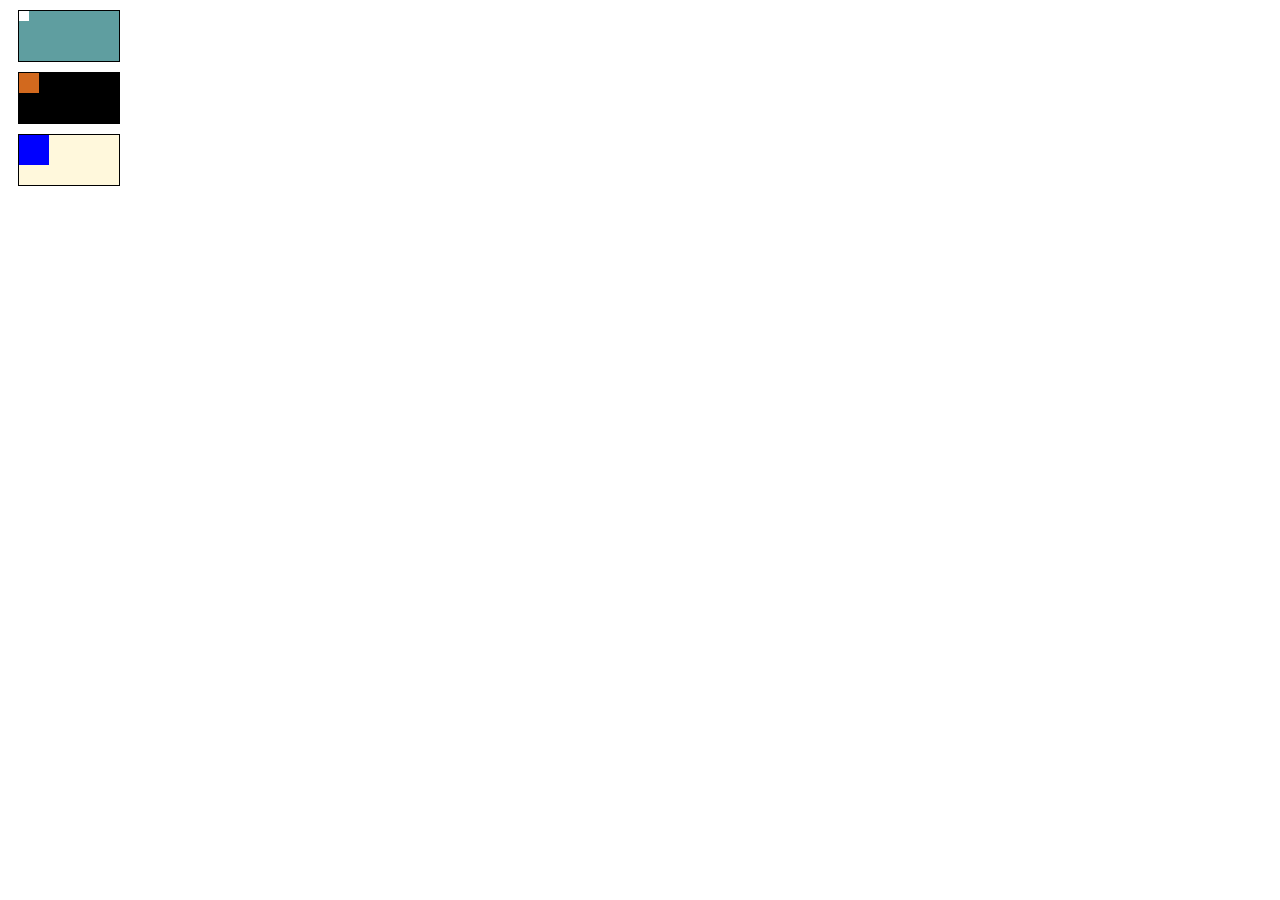
<file: Curso-de-Css/web/classesavancadacss.html>
<!DOCTYPE html>
<!--
To change this license header, choose License Headers in Project Properties.
To change this template file, choose Tools | Templates
and open the template in the editor.
-->
<html>
    <head>
        <title>Classes Avançada com Css</title>
        <meta charset="UTF-8">
        <meta name="viewport" content="width=device-width, initial-scale=1.0">
        <style type="text/css">
            .div01, .div02, .div03{
                background: cadetblue;
                width:100px;
                height:50px;
                border:1px solid black;
                margin:10px;
            }
            .div01 div, div{
                background:red;
                width:30px;
                height:30px;
            }
            .div01 div{
                background:white;
                width:10px;
                height:10px;
            }
            .div02{
                background:black;
            }
            .div02 div {
                background: chocolate;
                width: 20px;
                height: 20px;
            }
            .div03{
                background: cornsilk;
            }
            .div03 div{
                background:blue;
                width: 30px;
                height:30px;
            }
        </style>
    </head>
    <body>
        <div class="div01">
            <div>
                <div>
                    <div>

                    </div>
                </div>
            </div>
        </div>
        <div class="div02">
            <div>

            </div>
        </div>
        <div class="div03">
            <div>

            </div>
        </div>
    </body>
</html>
</file>
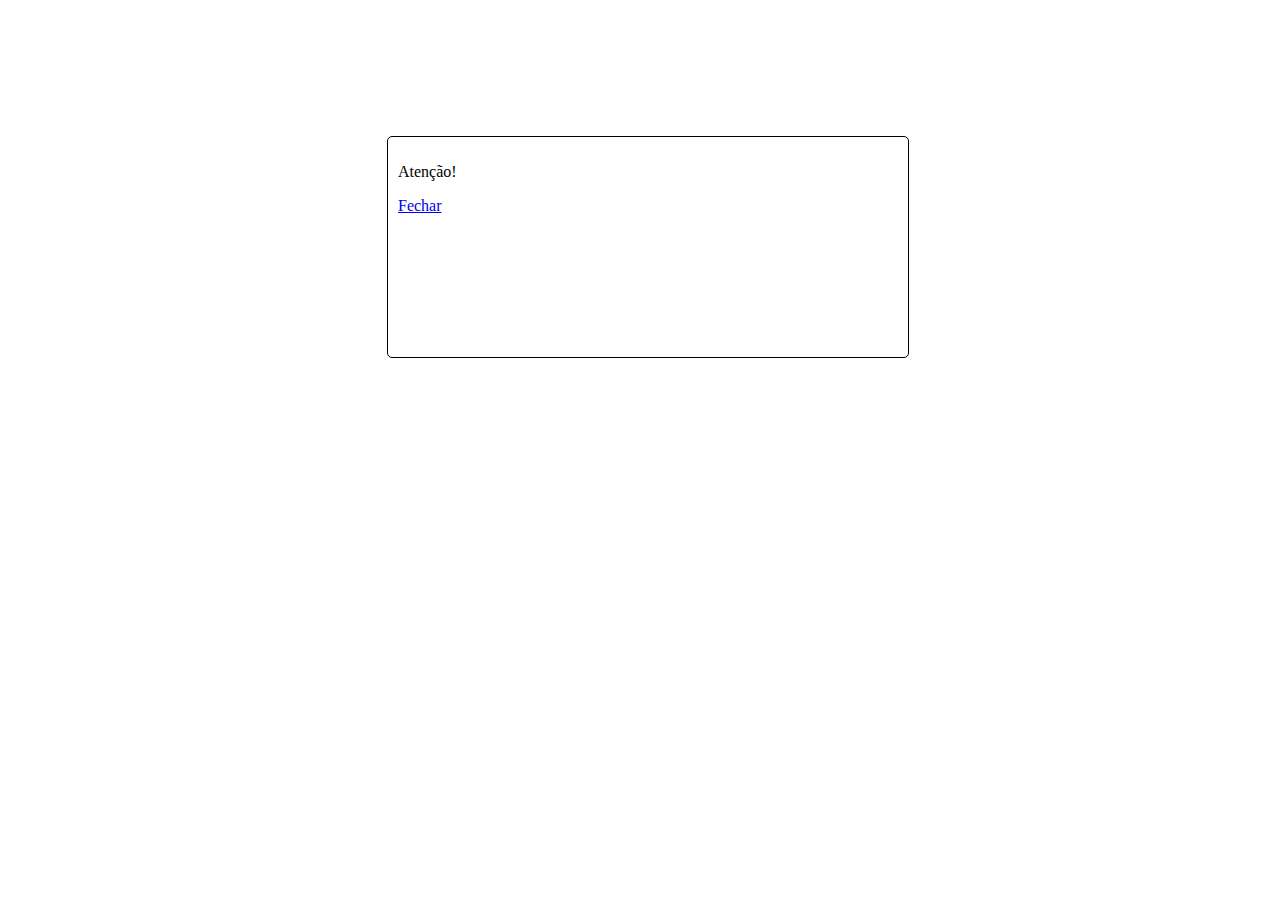
<file: Curso-de-Css/web/div.html>
<!DOCTYPE html>
<!--
To change this license header, choose License Headers in Project Properties.
To change this template file, choose Tools | Templates
and open the template in the editor.
-->
<html>
    <head>
        <title>Tag DIV´S COM - display, width, height</title>
        <meta charset="UTF-8">
        <meta name="viewport" content="width=device-width, initial-scale=1.0">
        <script src="https://ajax.googleapis.com/ajax/libs/jquery/1.12.2/jquery.min.js"></script>
        <style type="text/css">
            .divlayout{
                width:940px;
                background:cadetblue;
                margin-left: auto;
                margin-right: auto;
                height:600px;
            }
            .divcabecalho div{
                width:940px;
                height:50px;
                background: crimson;
                margin-left: auto;
                margin-right:auto;
                padding-top: 10px;
            }
            .divconteudo ul li{
                float:left;
                margin:10px;
            }
            .divconteudo .menu ul li:hover{
                background: crimson;
            }
            .divconteudo .paragrafo{
                background:cadetblue;
                border:1px solid black;
                width:650px;
                float:right;
                height:400px;
            }
            .divlayout .divrodape p{
                margin-top:470px;
                display:block;
                text-align:center;
            }
            .divclear{
                clear: both;
            }
            .conteudomodal{
                width:500px;
                height:200px;
                background:white;
                margin-left:auto;
                margin-right:auto;
                border-radius:5px;
                border:1px solid black;
                padding:10px;

            }
            .modal{
                width:100%;
                height:100%;
                background:white;
                padding-top:10%;
                position:fixed;
            }
        </style>
        <script type="text/javascript">
            $(function () {
                $("#btnfechar").click(function () {
                    $("#modal").hide();
                });
            });
        </script>
    </head>
    <body>
        <div class="modal" id="modal">
            <div class="conteudomodal" id="conteudomodal">
                <p>Atenção!</p>
                <p><a href="#" id="btnfechar">Fechar</a></p>
            </div>
        </div>
        <div class="divlayout">
            <div class="divcabecalho divclear">
                <div>
                    Logo Marca
                </div>
            </div>
            <div class="divconteudo divclear">
                <div class="menu">
                    <ul>
                        <li>Home</li>
                        <li>Contato</li>
                        <li>Quem Somos</li>
                    </ul>
                </div>
                <div class="paragrafo divclear">
                    <p>Seja Bem-Vindo</p>
                </div>
            </div>
            <div class="divrodape">
                <p>copyright todos os direitos reservaos a ronaldo</p>
            </div>
        </div>
    </body>
</html>
</file>
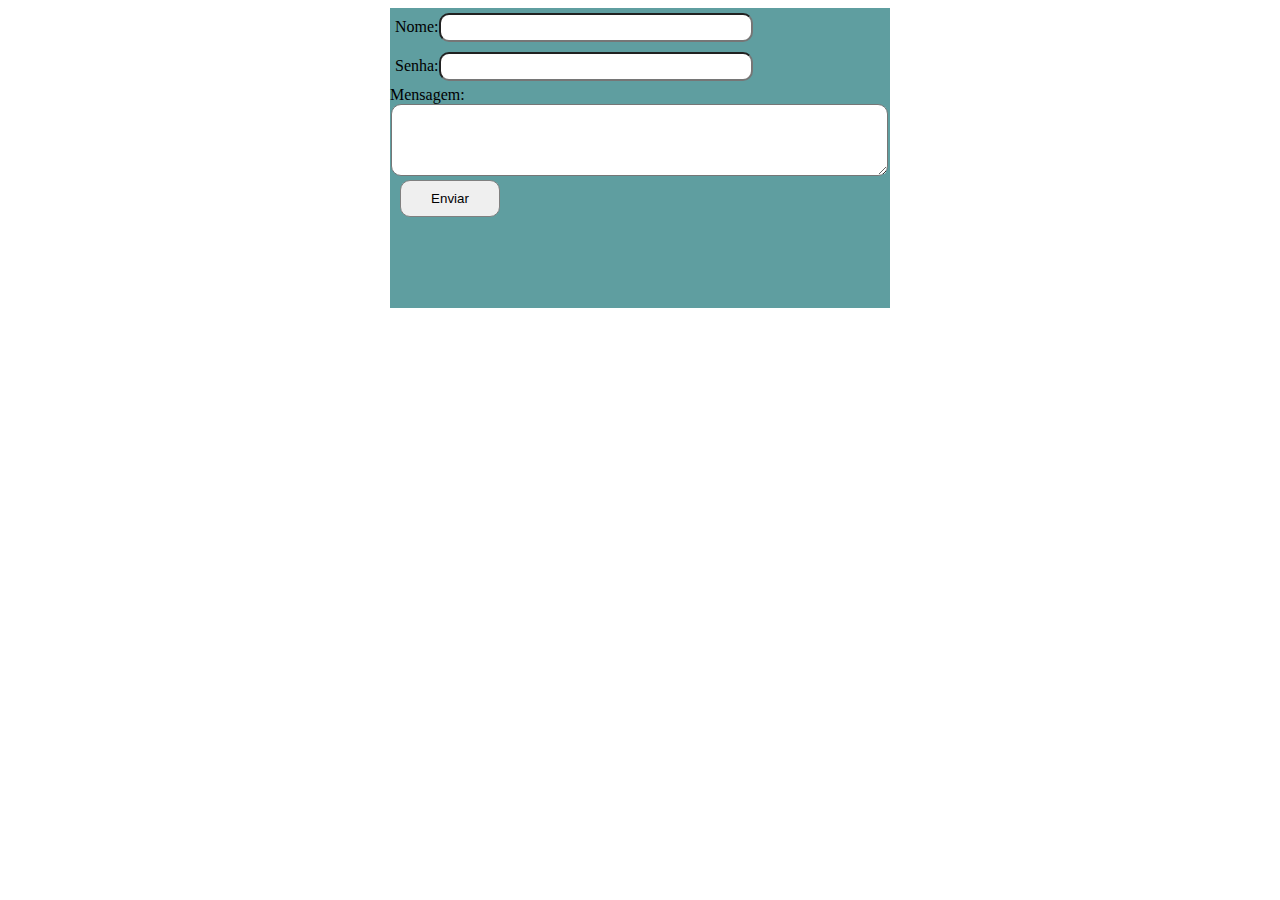
<file: Curso-de-Css/web/formulariocss.html>
<!DOCTYPE html>
<!--
To change this license header, choose License Headers in Project Properties.
To change this template file, choose Tools | Templates
and open the template in the editor.
-->
<html>
    <head>
        <title>Formulário com Css</title>
        <meta charset="UTF-8">
        <meta name="viewport" content="width=device-width, initial-scale=1.0">
        <style type="text/css">
            .container{
                
                margin-left: auto;
                margin-right: auto;
                background: cadetblue;
                width: 500px;
                height:300px;
                    
            }
            .container label{
                display: block;
                padding:5px;
            }
            .container textArea{
                width: 91%;
                padding:20px;
                margin-left:1px;
            }
            .botao{
                padding:10px;
                border-radius:10px;
                width: 100px;
                margin-left:10px;
                border:1px solid gray;
            }
            .container label input{
                width: 300px;
                border-radius: 10px;
                padding:5px;
            }
            .container textArea{
                border-radius: 10px;
                
            }
        </style>
    </head>
    <body>
        <div class="container">
            <form>
                <label>
                    Nome:<input type="text" name="nome" id="nome"/>
                </label>
                <label>
                    Senha:<input type="password" name="senha" id="senha"/>
                </label>
                Mensagem:<textarea name="mensagem" id="mensagem"></textarea>
                <input type="submit" value="Enviar" class="botao"/>
            </form>
        </div>
    </body>
</html>
</file>
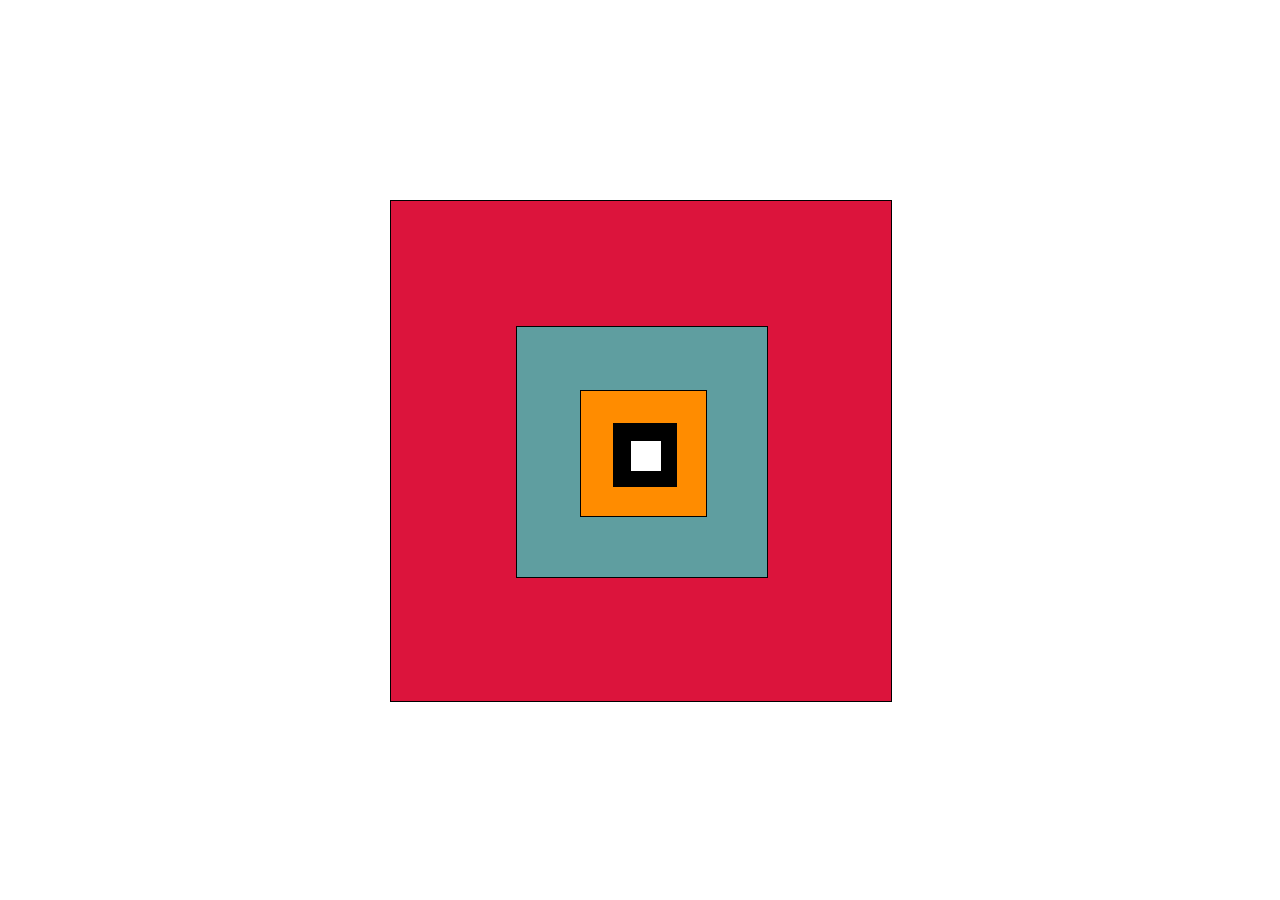
<file: Curso-de-Css/web/funcaocalcss3.html>
<!DOCTYPE html>
<!--
To change this license header, choose License Headers in Project Properties.
To change this template file, choose Tools | Templates
and open the template in the editor.
-->
<html>
    <head>
        <title>Função CAL COM CSS3</title>
        <meta charset="UTF-8">
        <meta name="viewport" content="width=device-width, initial-scale=1.0">
        <style type="text/css">
            .conteudo{
                width:500px;
                height:500px;
                background:crimson;
                position:absolute;
                border:1px solid black;
                left: calc(50% - 250px);
                top:calc(50% - 250px);
            }
            .conteudo2{
                width:250px;
                height:250px;
                background:cadetblue;
                position:absolute;
                border:1px solid black;
                left: calc(50% - 125px);
                top:calc(50% - 125px);
            }
            .conteudo3{
                width:125px;
                height:125px;
                background:darkorange;
                position:absolute;
                border:1px solid black;
                left: calc(50% - 62px);
                top:calc(50% - 62px);
            }
            .conteudo4{
                width:62px;
                height:62px;
                background:black;
                position:absolute;
                border:1px solid black;
                left: calc(50% - 31px);
                top:calc(50% - 31px);
            }
            .conteudo5{
                width:30px;
                height:30px;
                background:white;
                position:absolute;
                border:1px solid black;
                left: calc(50% - 15px);
                top:calc(50% - 15px);
            }
        </style>
    </head>
    <body>
        <div class="conteudo">
            <div class="conteudo2">
                <div class="conteudo3">
                    <div class="conteudo4">
                        <div class="conteudo5">

                        </div>
                    </div>
                </div>
            </div>
        </div>
    </body>
</html>
</file>
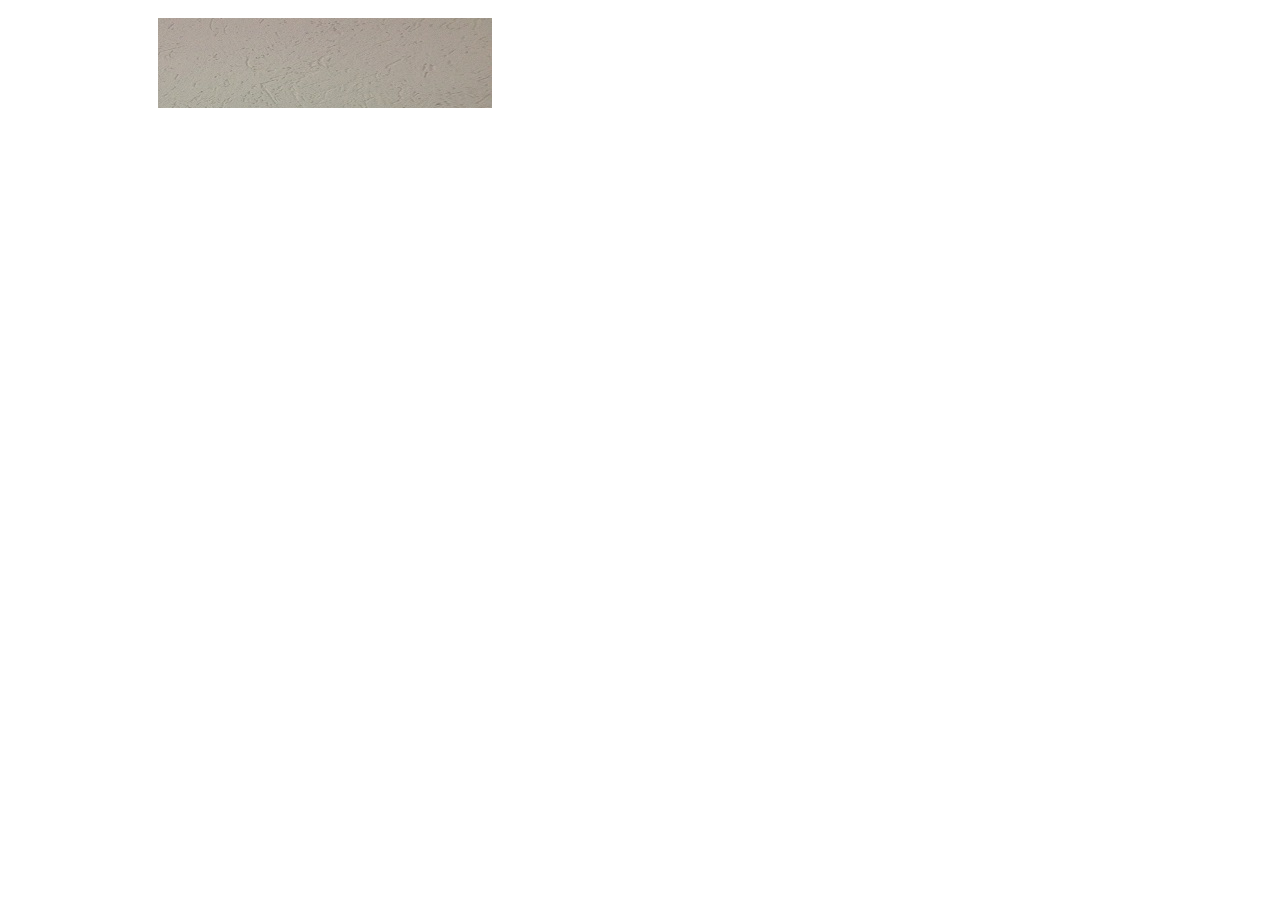
<file: Curso-de-Css/web/propriedadeclipcss.html>
<!DOCTYPE html>
<!--
To change this license header, choose License Headers in Project Properties.
To change this template file, choose Tools | Templates
and open the template in the editor.
-->
<html>
    <head>
        <title>Propriedade Clip</title>
        <meta charset="UTF-8">
        <meta name="viewport" content="width=device-width, initial-scale=1.0">
        <style type="text/css">
            img{
                position:absolute;
                /*top-width-height-left*/
                clip:rect(10px 500px 100px 150px);
            }
        </style>
    </head>
    <body>
        <div>
            <img alt="logo" src="imagem/textura.jpg"/>
        </div>
    </body>
</html>
</file>
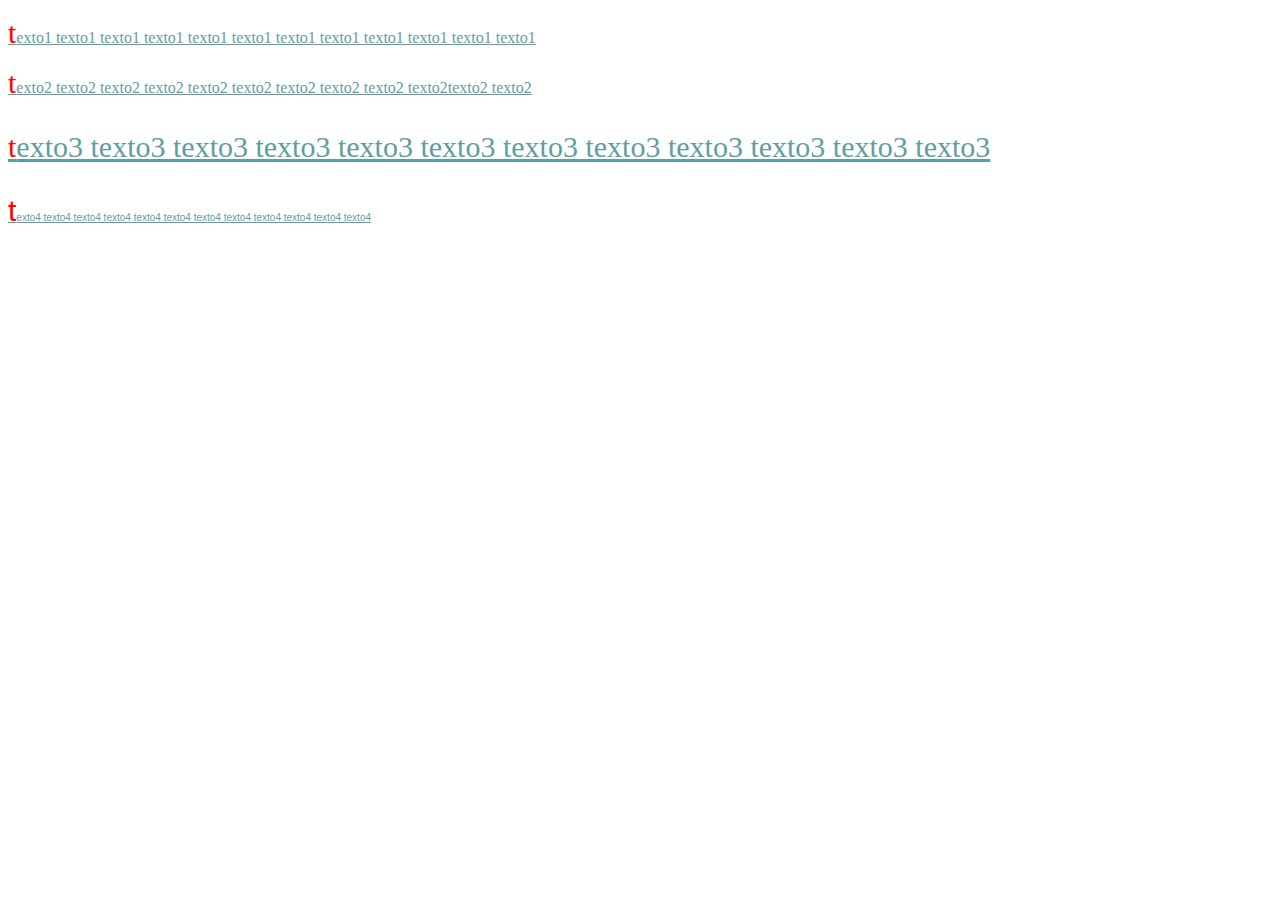
<file: Curso-de-Css/web/pseudo-elemento.html>
<!DOCTYPE html>
<!--
To change this license header, choose License Headers in Project Properties.
To change this template file, choose Tools | Templates
and open the template in the editor.
-->
<html>
    <head>
        <title>Pseudo-Elemento</title>
        <meta charset="UTF-8">
        <meta name="viewport" content="width=device-width, initial-scale=1.0">
        <style type="text/css">
            .divinterna p:first-letter{
                font-size:30px;
                color:red;
            }
            .divinterna p:first-line{
                text-decoration:underline;
                color:cadetblue;
                
            }
            .divinterna p:last-child{
                font-family: Arial;
                color: red;
                font-size:10px;
            }
            .divinterna p:nth-child(3){
                font-size: 30px;
                color: green;
            }
        </style>
    </head>
    <body>
        <div class="divinterna">
            <p>texto1 texto1 texto1 texto1 texto1 texto1 texto1 texto1 texto1 texto1 texto1 texto1</p>
            <p>texto2 texto2 texto2 texto2 texto2 texto2 texto2 texto2 texto2 texto2texto2 texto2</p>
            <p>texto3 texto3 texto3 texto3 texto3 texto3 texto3 texto3 texto3 texto3 texto3 texto3</p>
            <p>texto4 texto4 texto4 texto4 texto4 texto4 texto4 texto4 texto4 texto4 texto4 texto4</p>
                
        </div>
    </body>
</html>
</file>
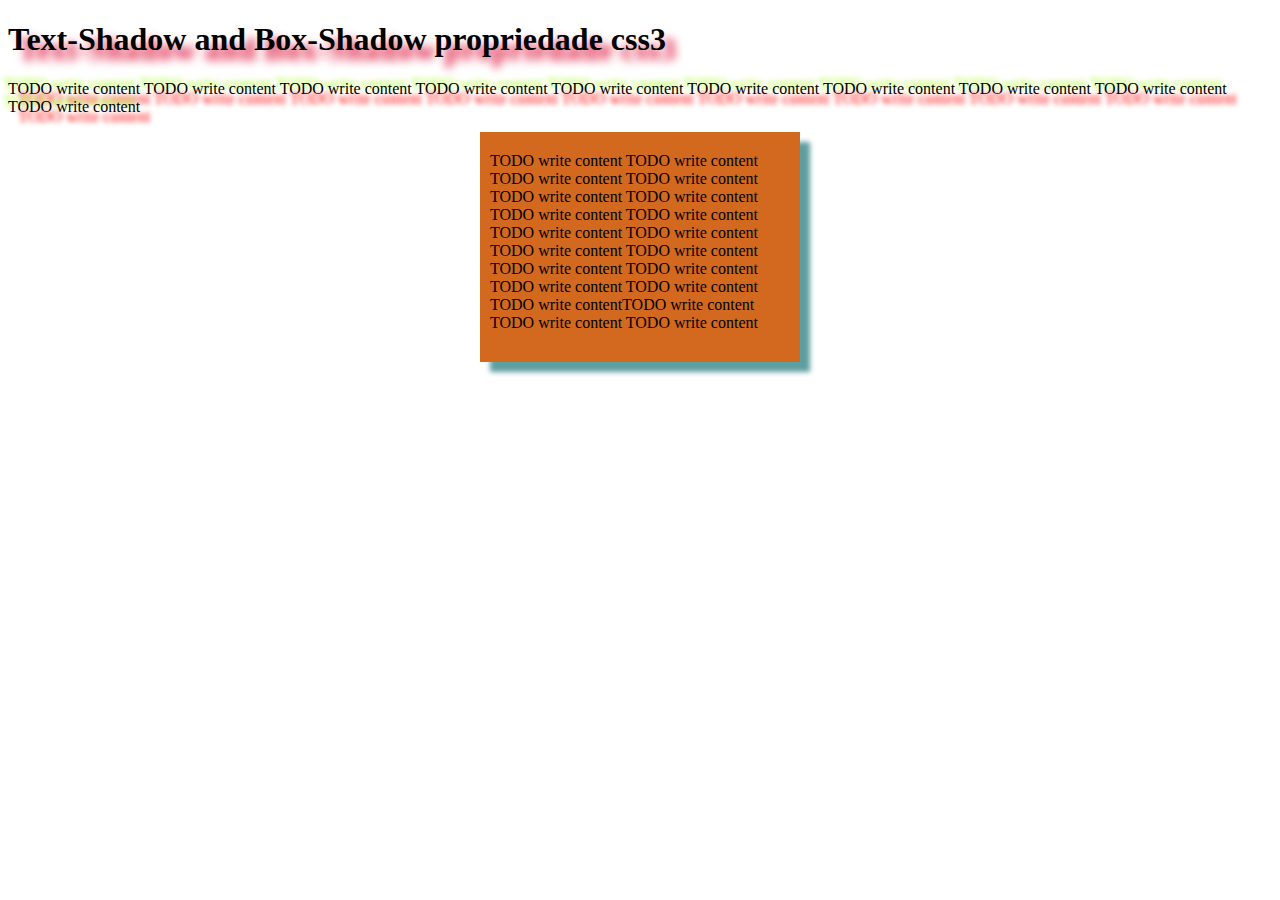
<file: Curso-de-Css/web/shadow.html>
<!DOCTYPE html>
<!--
To change this license header, choose License Headers in Project Properties.
To change this template file, choose Tools | Templates
and open the template in the editor.
-->
<html>
    <head>
        <title>Text-Shadow and Box-Shadow</title>
        <meta charset="UTF-8">
        <meta name="viewport" content="width=device-width, initial-scale=1.0">
        <meta name="Description" content="texto e box shadow é um elemento css3"/>
        <meta name="Keywords" content="text, box, shadow"/>
        <style type="text/css">
            .paragrafo{
                text-shadow: 10px 10px 5px red , -5px -5px 5px greenyellow;
            }
            .divtexto{
                width:300px;
                height:200px;
                background:chocolate;
                padding:10px;
                padding-top:20px;
                margin-left: auto;
                margin-right:auto;
                box-shadow:10px 10px 5px cadetblue;
            }
            h1{
                text-shadow:10px 10px 10px crimson;
            }
        </style>
    </head>
    <body>
        <h1>Text-Shadow and Box-Shadow propriedade css3</h1>
        <p class="paragrafo">TODO write content TODO write content TODO write content TODO write content TODO write content 
            TODO write content TODO write content TODO write content TODO write content TODO write content</p>

        <div class="divtexto">TODO write content TODO write content TODO write content TODO write content TODO write content 
            TODO write content TODO write content TODO write content TODO write content TODO write content 
            TODO write content TODO write content TODO write content TODO write content TODO write content 
            TODO write content TODO write contentTODO write content TODO write content TODO write content</div>
    </body>
</html>
</file>
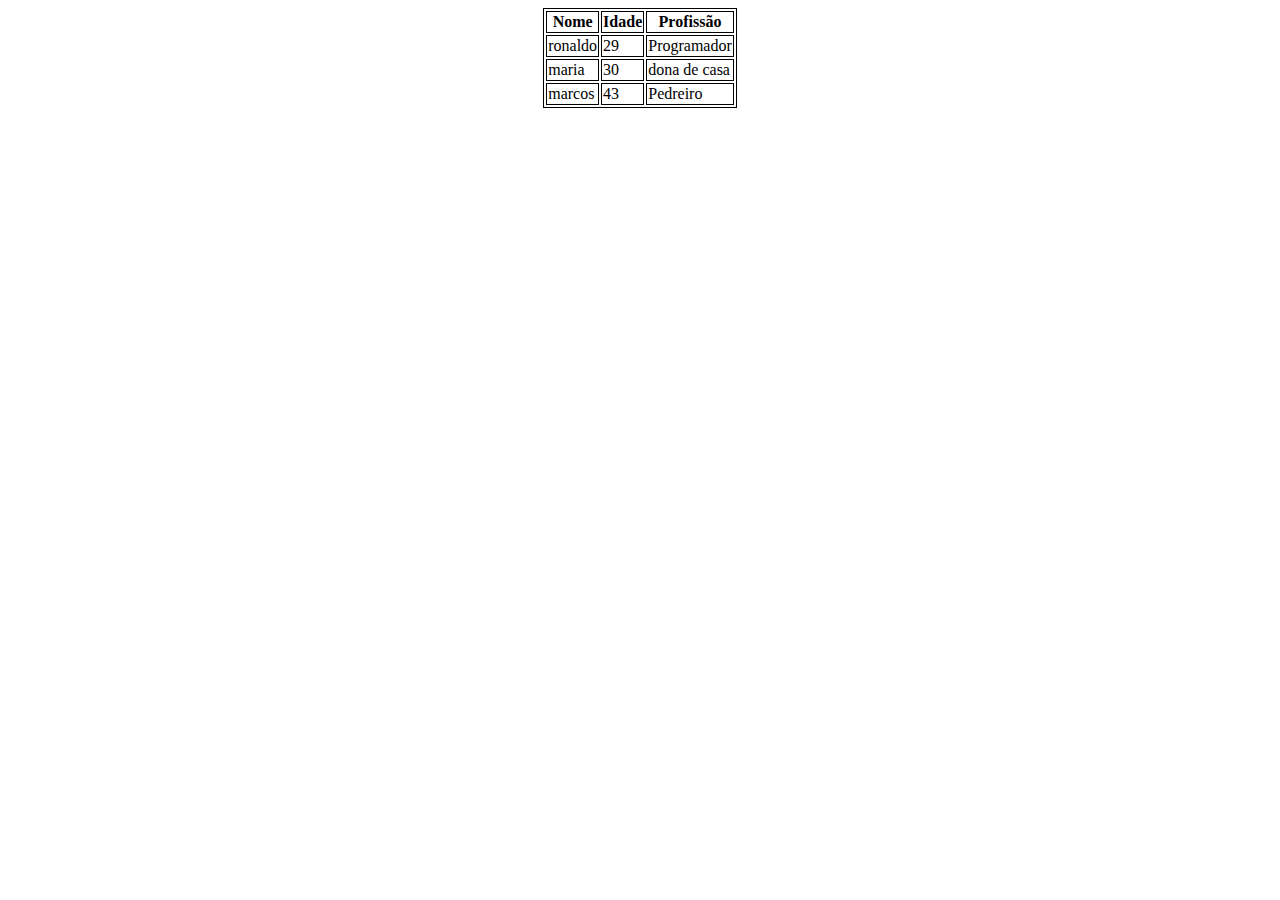
<file: Curso-de-Css/web/tabelacss.html>
<!DOCTYPE html>
<!--
To change this license header, choose License Headers in Project Properties.
To change this template file, choose Tools | Templates
and open the template in the editor.
-->
<html>
    <head>
        <title>Tabela Com CSS</title>
        <meta charset="UTF-8">
        <meta name="viewport" content="width=device-width, initial-scale=1.0">
        <meta name="Description" content="tabela com formatação css"/>
        <meta name="Keywords" content="tabela, css, formatação"/>
        <style type="text/css">
            table{

                border: 1px solid black;
                margin-left: auto;
                margin-right: auto;
            }
            table th, td{
                border: 1px solid black;
            }
            table td:hover{
                
                background-color: chocolate;
            }
        </style>
    </head>
    <body>
        <table>
            <tr>
                <th>Nome</th>
                <th>Idade</th>
                <th>Profissão</th>
            </tr>
            <tr>
                <td>ronaldo</td>
                <td>29</td>
                <td>Programador</td>
            </tr>
            <tr>
                <td>maria</td>
                <td>30</td>
                <td>dona de casa</td>
            </tr>
            <tr>
                <td>marcos</td>
                <td>43</td>
                <td>Pedreiro</td>
            </tr>
        </table>
    </body>
</html>
</file>
